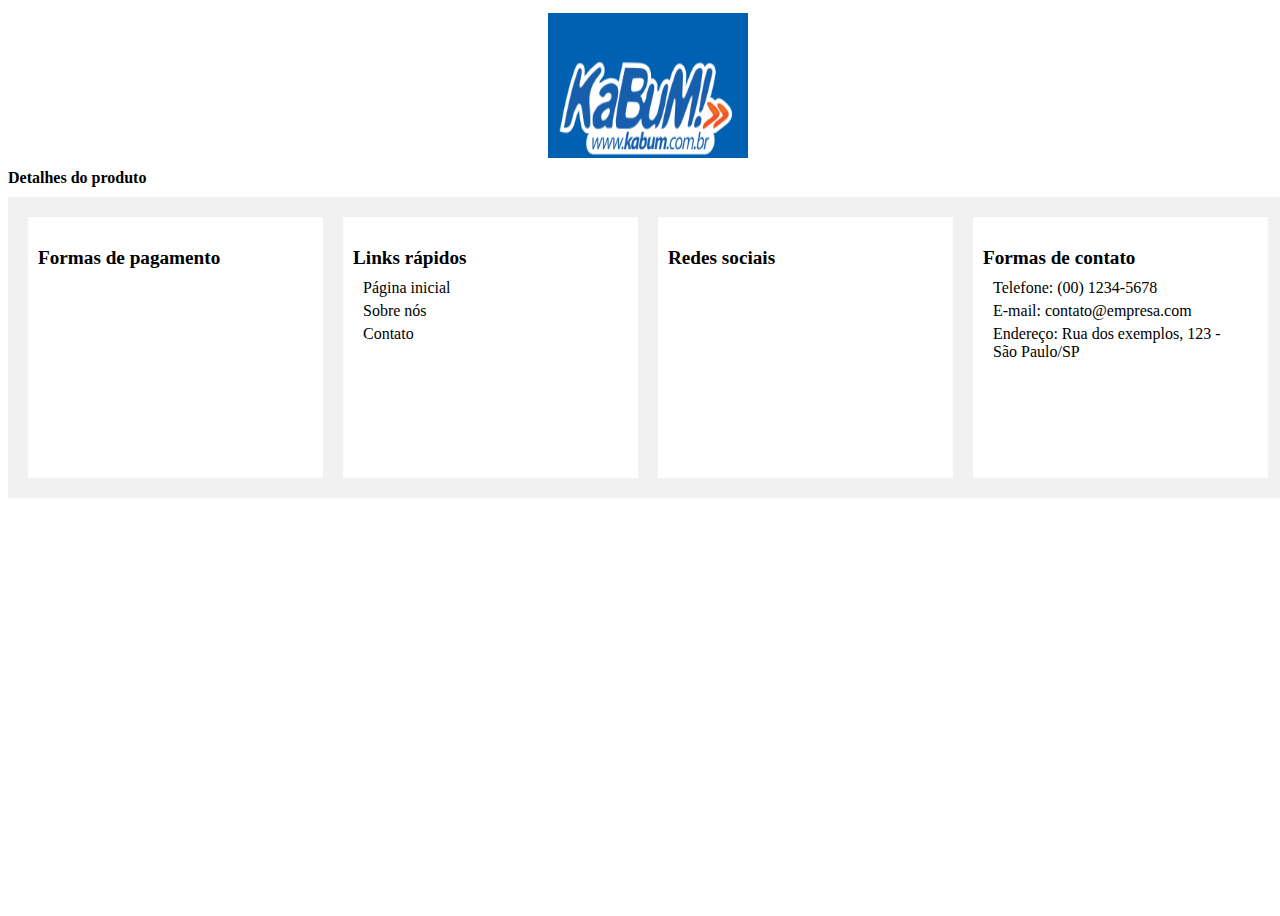
<file: detalhes.html>
<!DOCTYPE html> <!-- Declara o tipo de documento como HTML -->
<html> <!-- Início do documento HTML -->

<head> <!-- Início da seção de cabeçalho -->
  <meta charset="UTF-8">
  <meta name=”author” content=”Igor Lucas”>
  <meta name=”creator” content=”Igor Lucas”>
  <meta name="description" content="Página de e-commerce" />
  <meta name="viewport" content="" width-devive, initial-scale="1">
  <title>Kabum!</title> <!-- Define o título da página exibido na aba do navegador -->
  <!-- Integrando font awesome -->
  <link rel="stylesheet" href="https://cdnjs.cloudflare.com/ajax/libs/font-awesome/6.4.0/css/all.min.css"
    integrity="sha512-iecdLmaskl7CVkqkXNQ/ZH/XLlvWZOJyj7Yy7tcenmpD1ypASozpmT/E0iPtmFIB46ZmdtAc9eNBvH0H/ZpiBw=="
    crossorigin="anonymous" referrerpolicy="no-referrer" />

  <link rel="shortcut icon" href="/imgs/kabumicon.jpg"><!-- Colocar icone-->

  <!-- Integrand bootstrap -->
  <link href="https://cdn.jsdelivr.net/npm/bootstrap@5.3.0-alpha1/dist/css/bootstrap.min.css" rel="stylesheet"
    integrity="sha384-GLhlTQ8iRABdZLl6O3oVMWSktQOp6b7In1Zl3/Jr59b6EGGoI1aFkw7cmDA6j6gD" crossorigin="anonymous">
  <script src="https://cdn.jsdelivr.net/npm/bootstrap@5.3.0-alpha1/dist/js/bootstrap.bundle.min.js"
    integrity="sha384-w76AqPfDkMBDXo30jS1Sgez6pr3x5MlQ1ZAGC+nuZB+EYdgRZgiwxhTBTkF7CXvN"
    crossorigin="anonymous"></script>
   <script src="detalhes.js" crossorigin="anonymous"></script>

  <link rel="stylesheet" href="estilosdetalhes.css"><!-- Link Css -->


</head> <!-- Fim da seção de cabeçalho -->

<body class=""> <!-- Início da seção de corpo -->


  <header class="container-fluid p-3 rounded-bottom text-bg-primary">
    <!-- Cabeçalho da página, com o grid do bootstrap-->

    <div class="row justify-content-center altura-row text-bg-primary bg-primary bg-gradient ">
      <!-- Linha referente as colunas -->

      <div class="col-4 col-xs-12 text-bg-primary justify-content-center"><!-- Primeira Coluna -->

      </div>

      <div class="col-4 col-xs-12 text-bg-primary border-start border-end border-2  border-light second_colunm second-column-main"><!-- Segunda coluna -->
<a href="index.html">

     <img id="img-main" src="../imgs/kabum.png" alt="Logo da Kabum" class="img-fluid logo" > <!-- Logo da Kabum -->
</a>
      </div>



      <div class="colum3 col-4 col-xs-12 text-bg-primary"><!-- Terceira coluna -->
    </div>
  </header>
      </div>
   <h1 class="text-center">Detalhes do produto</h1>
    <div class="container">

      <div id="DivProdutos">

      </div>
    </div>

  <footer>
    <div class="pagamento">
    <h3>Formas de pagamento</h3>
    <ul>
      <li> <i class="fa-brands fa-cc-visa" style="font-size:50px;"></i></li>
      <li><i class="fa-brands fa-cc-mastercard" style="font-size:50px;"></i></li>
      <li><i class="fa-brands fa-cc-paypal" style="font-size:50px;"></i></li>
    </ul>
  </div>
  <div class="links">
    <h3>Links rápidos</h3>
    <ul>
      <li><a href="#">Página inicial</a></li>
      <li><a href="#">Sobre nós</a></li>
      <li><a href="#">Contato</a></li>
    </ul>
  </div>
  <div class="redes-sociais">
    <h3>Redes sociais</h3>
    <ul>
      <li><a href="#"><i class="fab fa-facebook"></i></a></li>
      <li><a href="#"><i class="fab fa-twitter"></i></a></li>
      <li><a href="#"><i class="fab fa-instagram"></i></a></li>
    </ul>
  </div>
  <div class="contato">
    <h3>Formas de contato</h3>
    <ul>
      <li>Telefone: (00) 1234-5678</li>
      <li>E-mail: contato@empresa.com</li>
      <li>Endereço: Rua dos exemplos, 123 - São Paulo/SP</li>
    </ul>
  </div>


  </footer>
</body> <!-- Fim da seção de corpo -->

</html> <!-- Fim do documento HTML -->
</file>
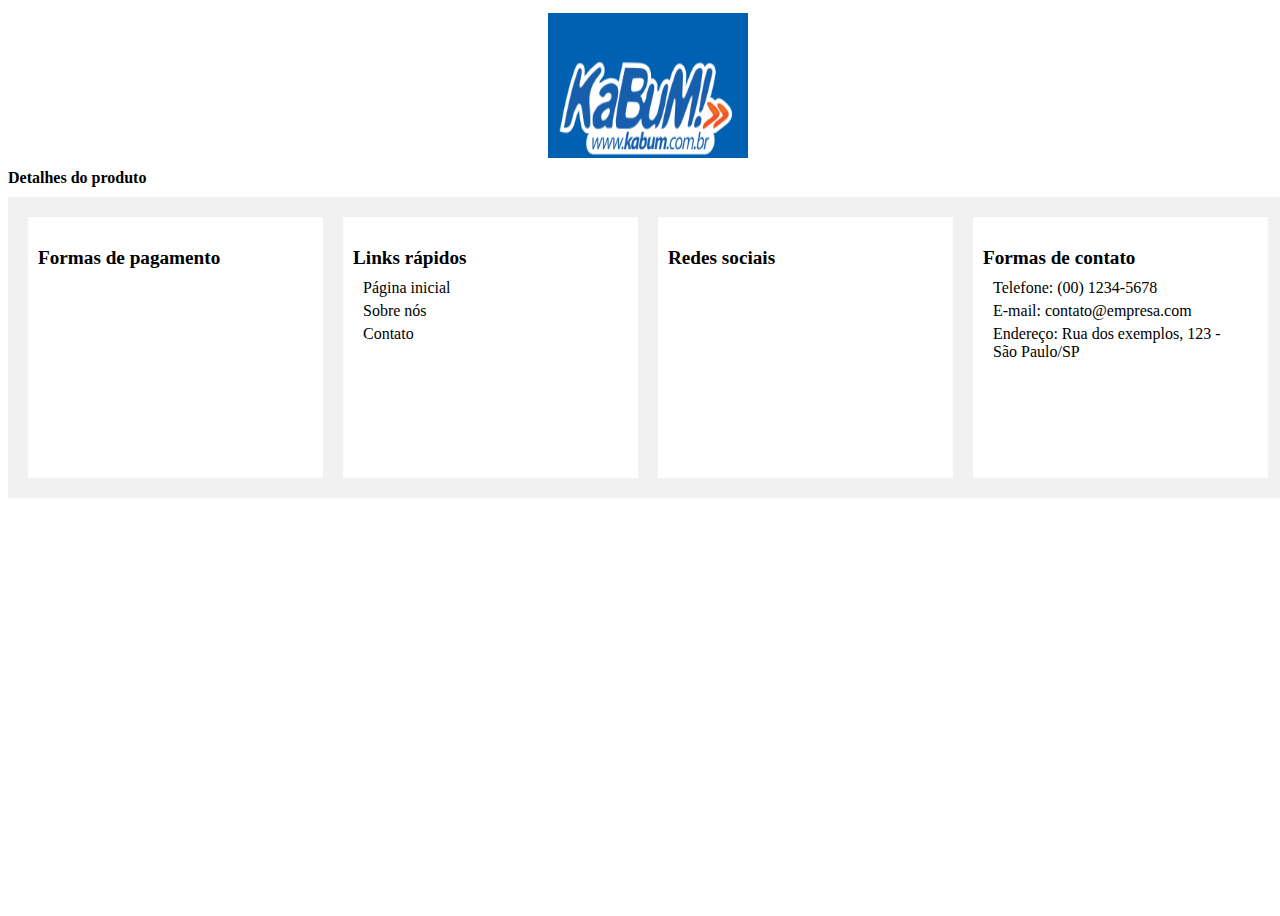
<file: detalhes/detalhes.html>
<!DOCTYPE html> <!-- Declara o tipo de documento como HTML -->
<html> <!-- Início do documento HTML -->

<head> <!-- Início da seção de cabeçalho -->
  <meta charset="UTF-8">
  <meta name=”author” content=”Igor Lucas”>
  <meta name=”creator” content=”Igor Lucas”>
  <meta name="description" content="Página de e-commerce" />
  <meta name="viewport" content="" width-devive, initial-scale="1">
  <title>Kabum!</title> <!-- Define o título da página exibido na aba do navegador -->
  <!-- Integrando font awesome -->
  <link rel="stylesheet" href="https://cdnjs.cloudflare.com/ajax/libs/font-awesome/6.4.0/css/all.min.css"
    integrity="sha512-iecdLmaskl7CVkqkXNQ/ZH/XLlvWZOJyj7Yy7tcenmpD1ypASozpmT/E0iPtmFIB46ZmdtAc9eNBvH0H/ZpiBw=="
    crossorigin="anonymous" referrerpolicy="no-referrer" />

  <link rel="shortcut icon" href="../imgs/kabumicon.jpg"><!-- Colocar icone-->

  <!-- Integrand bootstrap -->
  <link href="https://cdn.jsdelivr.net/npm/bootstrap@5.3.0-alpha1/dist/css/bootstrap.min.css" rel="stylesheet"
    integrity="sha384-GLhlTQ8iRABdZLl6O3oVMWSktQOp6b7In1Zl3/Jr59b6EGGoI1aFkw7cmDA6j6gD" crossorigin="anonymous">
  <script src="https://cdn.jsdelivr.net/npm/bootstrap@5.3.0-alpha1/dist/js/bootstrap.bundle.min.js"
    integrity="sha384-w76AqPfDkMBDXo30jS1Sgez6pr3x5MlQ1ZAGC+nuZB+EYdgRZgiwxhTBTkF7CXvN"
    crossorigin="anonymous"></script>
   <script src="detalhes.js" crossorigin="anonymous"></script>

  <link rel="stylesheet" href="estilos.css"><!-- Link Css -->


</head> <!-- Fim da seção de cabeçalho -->

<body class=""> <!-- Início da seção de corpo -->


  <header class="container-fluid p-3 rounded-bottom text-bg-primary">
    <!-- Cabeçalho da página, com o grid do bootstrap-->

    <div class="row justify-content-center altura-row text-bg-primary bg-primary bg-gradient ">
      <!-- Linha referente as colunas -->

      <div class="col-4 col-xs-12 text-bg-primary justify-content-center"><!-- Primeira Coluna -->

      </div>

      <div class="col-4 col-xs-12 text-bg-primary border-start border-end border-2  border-light second_colunm second-column-main"><!-- Segunda coluna -->
<a href="/home/index.html">

     <img id="img-main" src="../imgs/kabum.png" alt="Logo da Kabum" class="img-fluid logo" > <!-- Logo da Kabum -->
</a>
      </div>



      <div class="colum3 col-4 col-xs-12 text-bg-primary"><!-- Terceira coluna -->
    </div>
  </header>
      </div>
   <h1 class="text-center">Detalhes do produto</h1>
    <div class="container">

      <div id="DivProdutos">

      </div>
    </div>

  <footer>
    <div class="pagamento">
    <h3>Formas de pagamento</h3>
    <ul>
      <li> <i class="fa-brands fa-cc-visa" style="font-size:50px;"></i></li>
      <li><i class="fa-brands fa-cc-mastercard" style="font-size:50px;"></i></li>
      <li><i class="fa-brands fa-cc-paypal" style="font-size:50px;"></i></li>
    </ul>
  </div>
  <div class="links">
    <h3>Links rápidos</h3>
    <ul>
      <li><a href="#">Página inicial</a></li>
      <li><a href="#">Sobre nós</a></li>
      <li><a href="#">Contato</a></li>
    </ul>
  </div>
  <div class="redes-sociais">
    <h3>Redes sociais</h3>
    <ul>
      <li><a href="#"><i class="fab fa-facebook"></i></a></li>
      <li><a href="#"><i class="fab fa-twitter"></i></a></li>
      <li><a href="#"><i class="fab fa-instagram"></i></a></li>
    </ul>
  </div>
  <div class="contato">
    <h3>Formas de contato</h3>
    <ul>
      <li>Telefone: (00) 1234-5678</li>
      <li>E-mail: contato@empresa.com</li>
      <li>Endereço: Rua dos exemplos, 123 - São Paulo/SP</li>
    </ul>
  </div>


  </footer>
</body> <!-- Fim da seção de corpo -->

</html> <!-- Fim do documento HTML -->
</file>
<file: estilosdetalhes.css>
html {
  width: auto;
}
body{
  height: 100vh;
  width: 100vw;
}
/* Path: Códigos-WEB\Códigos-WEB\estilos.css */
.logo {
  height: 140px;
  width: 250px;
  padding-top: 5px;
  padding-bottom: 5px;
  margin-left: 150px;
}


/* Estilizando a barra de pesquisa */
.searchbox {
  position: absolute;
  display: flex;
  justify-content: space-between;
  /* aLINHA OS ITENS HORIZONTALMENTE */
  align-items: center;
  /* ALINHA OS ITENS VERTICALMENTE */
  width: 20%;
  height: 40px;
  border-radius: 20px;
  border: 2px solid blue;
  padding: 4px;
  font-size: 20px;
  background-color: #7ed6fb;
  float: left;
  margin-left: 2px;
}

.searchtext {
  border: none;
  outline: none;
  background: none;
  padding: 0;
  line-height: 40px;
  color: white;
  transition: 10s;
}

.searchbtn {
  width: 40px;
  height: 40px;
  border-radius: 50%;
  display: flex;
  justify-content: center;
  align-items: center;
}

.searchbox:hover>.searchtext {
  background: #e84118;
  width: 240px;
}

/* fim da estilização da searchbox */

* {
  font-size: 16px;
}

.colum3>ul:first-child {
  /*seleciona o primeiro filho de div*/
  display: flex;
  justify-content: start;
  align-items: center;
  list-style: none;
  margin: 0;
  padding: 0;
  padding-left: 10px;
}

.colum3>ul:nth-child(2) {
  /*seleciona o segundo filho de div*/
  display: flex;
  justify-content: start;
  list-style: none;
  margin: 0;
  margin-left: -35px;
  padding-top: 30px;
}

.altura-row {
  max-height: 150px;
  overflow: hidden;
}

li {
  margin: 0 10px;
}

.icon-carrinho {
  float: right;
  margin-right: 150px;
  font-size: 50px;
  margin-top: -40px;
}

.pcolum3 {
  /*paragrafo coluna 3*/
  margin-left: 9px;
}

a {
  text-decoration: none;
}

/* Path: Códigos-WEB\Códigos-WEB\estilos.css */

 #grid-section {
  /*seleciona o id grid-section para a div do lado do carousel*/
  display: grid;
  grid-template-columns: 300px 900px;
  grid-template-rows: 500px;
  grid-gap: 10px;
  padding: 10px;
  justify-content: center;
}

#grid-section:first-child {
  /*seleciona o primeiro filho de grid-section*/
  grid-column: 1/1;
  grid-row: 1/1;
}

#grid-section:nth-child(2) {
  /*seleciona o segundo filho de div*/
  grid-column: 2/2;
  grid-row: 1/1;
}

/* Flex da section */
.section-flex {
  display: flex;
  justify-content: center;
  flex-direction: column;
  align-items: start;
  gap: 10px;
  margin-top: 10px;
  padding-left: 10px;
  padding-right: 10px;
}

.select-section {
  width: 200px;
}

ul.cifrao {
  display: flex;
  flex-direction: column;
  gap: 10px;
  margin-top: 10px;
  padding-left: 10px;
  list-style-type: "$";
}

.btn-section {
  display: flex;
  flex-direction: row;
  align-items: center;
  justify-content: center;
}

.wbtn {
  width: 70%;
}

/* IMAGENS CAROUSEL */
.carousel-imgs {
  align-self: center;
}

/* main grid */

.flexlistamain {
  display: flex;
  flex-direction: column;
  align-items: center;
  justify-content: flex-start;
  gap: 1px;
}

.listaestrela {
  display: flex;
  flex-direction: row;
  justify-content: flex-start;
  list-style: none;
  margin: 0;
  padding: 0;
}

.precocortado {
  text-decoration: line-through;
  color: red;
}

/* FIM DO MAIN GRID */

/*Aside*/
.h1aside {
  text-align: center;
  margin-top: 10px;
  font-size: 20px;
}

.MostReview {
  display: flex;
  flex-direction: column;
  align-items: center;
  justify-content: flex-start;
  gap: 20px;
  margin-right: 5px;
  margin-left: 5px;
  margin-top: 5px;
  margin-bottom: 5px;

}

.imgMostReview {
  width: 90px;
  height: 90px;
  display: inline;
  float: left;
}

.asideitems {
  height: 120px;
  margin-right: 10px;
  margin-left: 10px;
  margin-top: 5px;
}

.listaestrelaAside {
  display: flex;
  flex-direction: row;
  justify-content: flex-end;
  list-style: none;
  margin: 0;
  padding: 0;
  width: 100px;
  float: right;
}

.Mostviewpreco {
  display: flex;
  align-items: flex-end;
}

.descriptionItems {
  display: flex;
  flex-direction: row;
  flex-wrap: wrap;
  align-items: center;
}

.seebtnb {
  width: 70px;
}

.Newsletter {
  display: flex;
  flex-direction: column;
  align-items: start;
  justify-content: flex-start;
  gap: 10px;
  margin-right: 5px;
  margin-left: 5px;
  margin-top: 5px;
  margin-bottom: 5px;
  padding-left: 20px;
}

.newsbtn {
  width: 100px;
  align-self: end;
}

/* FIM DO ASIDE */
/*footer*/
footer {
  display: grid;
  grid-template-columns: repeat(2, 1fr);
  grid-template-rows: repeat(2, auto);
  grid-gap: 20px;
  padding: 20px;
  background-color: #f1f1f1;
}

.pagamento,
.links,
.redes-sociais,
.contato {
  background-color: #fff;
  padding: 10px;
}

h3 {
  font-size: 1.2rem;
  margin-bottom: 10px;
}

ul {
  list-style: none;
  margin: 0;
  padding: 0;
}

li {
  margin-bottom: 5px;
}

a {
  color: #000;
  text-decoration: none;
}

i {
  font-size: 1.5rem;
  margin-right: 5px;
}

/*fazendo a responsividade*/

@media screen and (max-width: 600px) {

  /* Estilos para telas pequenas aqui */
  .container {
    flex-direction: column;
  }

  .sidebar {
    width: 100%;
  }

  .content {
    width: 100%;
    margin-left: 0;
  }
  .carousel-media{
    width: 500px;
    height:300px;
  }
}
@media only screen and (min-width: 768px) {
  footer {
    grid-template-columns: repeat(4, 1fr);
    grid-template-rows: auto;
  }
}

@media screen and (min-width: 601px) and (max-width: 900px) {

  #grid-section { 
    /*seleciona o id grid-section para a div do lado do carousel*/
    display: grid !important;
    grid-template-columns: 300px 500px !important; 
    grid-template-rows: 500px !important;
    grid-gap: 10px;
    padding: 10px;
    justify-content: center;
  }
  
  #grid-section:first-child {
    /*seleciona o primeiro filho de grid-section*/
    grid-column: 1/1;
    grid-row: 1/1;
  }
  
  #grid-section:nth-child(2) {
    /*seleciona o segundo filho de div*/
    grid-column: 2/2;
    grid-row: 1/1;
  }

  /* Estilos para telas médias aqui */
  .container {
    flex-direction: row;
  }

  .sidebar {
    width: 30%;
  }

  .content {
    width: 70%;
    margin-left: 5%;
  }


 .carousel-media{
    width: 500px;
    height:300px;
  }
}

.paragrafo{
  font-size: 20px;
  margin-left: 10px;
  margin-right: 10px;
  margin-top: 0px;
  margin-bottom: 10px;
}
.second_colunm{
  display: flex;
  align-items: center;
  justify-content: center;
}
.carousel-media{
  width: 80%;
  height: 100%;
}

.second-column-main{
  display: flex;
  align-items: center;
  justify-content: center;
}
#img-main{
  width: 200px;
  height: 190px;
  margin: 0;
}
.produtos{
  box-shadow: 10px 10px 20px 10px  rgba(0, 0, 0, 0.4);
  box-sizing: border-box;
  margin: 0 0;
  align-items: center;
  text-align: center;
  display: inline-flex;
  flex-direction: column;
  width: 400px;
  padding: 10px 10px;
  border-radius: 50px;
  margin-bottom: 30px;
  margin-top: 60px;
  height: auto;
  background-color: #ffffff;

}
.produtos > img{
  width: 200px;
  height: 190px;
  margin: 0;
}
#DivProdutos{
  display: flex;
  flex-direction: row;
  justify-content: center;
  align-items: center;
  flex-wrap: wrap;
}
.card-button {
  display: inline-block;
  padding: 10px 20px;
  background-color: #0099ff;
  color: #fff;
  text-decoration: none;
  border: none;
  border-radius: 4px;
  cursor: pointer;
  transition: background-color 0.3s ease;
}

.card-button:hover {
  background-color: #66ccff;
}

.card-button:active {
  background-color: #003d66;
}
</file>
<file: detalhes/estilos.css>
html {
  width: auto;
}
body{
  height: 100vh;
  width: 100vw;
}
/* Path: Códigos-WEB\Códigos-WEB\estilos.css */
.logo {
  height: 140px;
  width: 250px;
  padding-top: 5px;
  padding-bottom: 5px;
  margin-left: 150px;
}


/* Estilizando a barra de pesquisa */
.searchbox {
  position: absolute;
  display: flex;
  justify-content: space-between;
  /* aLINHA OS ITENS HORIZONTALMENTE */
  align-items: center;
  /* ALINHA OS ITENS VERTICALMENTE */
  width: 20%;
  height: 40px;
  border-radius: 20px;
  border: 2px solid blue;
  padding: 4px;
  font-size: 20px;
  background-color: #7ed6fb;
  float: left;
  margin-left: 2px;
}

.searchtext {
  border: none;
  outline: none;
  background: none;
  padding: 0;
  line-height: 40px;
  color: white;
  transition: 10s;
}

.searchbtn {
  width: 40px;
  height: 40px;
  border-radius: 50%;
  display: flex;
  justify-content: center;
  align-items: center;
}

.searchbox:hover>.searchtext {
  background: #e84118;
  width: 240px;
}

/* fim da estilização da searchbox */

* {
  font-size: 16px;
}

.colum3>ul:first-child {
  /*seleciona o primeiro filho de div*/
  display: flex;
  justify-content: start;
  align-items: center;
  list-style: none;
  margin: 0;
  padding: 0;
  padding-left: 10px;
}

.colum3>ul:nth-child(2) {
  /*seleciona o segundo filho de div*/
  display: flex;
  justify-content: start;
  list-style: none;
  margin: 0;
  margin-left: -35px;
  padding-top: 30px;
}

.altura-row {
  max-height: 150px;
  overflow: hidden;
}

li {
  margin: 0 10px;
}

.icon-carrinho {
  float: right;
  margin-right: 150px;
  font-size: 50px;
  margin-top: -40px;
}

.pcolum3 {
  /*paragrafo coluna 3*/
  margin-left: 9px;
}

a {
  text-decoration: none;
}

/* Path: Códigos-WEB\Códigos-WEB\estilos.css */

 #grid-section {
  /*seleciona o id grid-section para a div do lado do carousel*/
  display: grid;
  grid-template-columns: 300px 900px;
  grid-template-rows: 500px;
  grid-gap: 10px;
  padding: 10px;
  justify-content: center;
}

#grid-section:first-child {
  /*seleciona o primeiro filho de grid-section*/
  grid-column: 1/1;
  grid-row: 1/1;
}

#grid-section:nth-child(2) {
  /*seleciona o segundo filho de div*/
  grid-column: 2/2;
  grid-row: 1/1;
}

/* Flex da section */
.section-flex {
  display: flex;
  justify-content: center;
  flex-direction: column;
  align-items: start;
  gap: 10px;
  margin-top: 10px;
  padding-left: 10px;
  padding-right: 10px;
}

.select-section {
  width: 200px;
}

ul.cifrao {
  display: flex;
  flex-direction: column;
  gap: 10px;
  margin-top: 10px;
  padding-left: 10px;
  list-style-type: "$";
}

.btn-section {
  display: flex;
  flex-direction: row;
  align-items: center;
  justify-content: center;
}

.wbtn {
  width: 70%;
}

/* IMAGENS CAROUSEL */
.carousel-imgs {
  align-self: center;
}

/* main grid */

.flexlistamain {
  display: flex;
  flex-direction: column;
  align-items: center;
  justify-content: flex-start;
  gap: 1px;
}

.listaestrela {
  display: flex;
  flex-direction: row;
  justify-content: flex-start;
  list-style: none;
  margin: 0;
  padding: 0;
}

.precocortado {
  text-decoration: line-through;
  color: red;
}

/* FIM DO MAIN GRID */

/*Aside*/
.h1aside {
  text-align: center;
  margin-top: 10px;
  font-size: 20px;
}

.MostReview {
  display: flex;
  flex-direction: column;
  align-items: center;
  justify-content: flex-start;
  gap: 20px;
  margin-right: 5px;
  margin-left: 5px;
  margin-top: 5px;
  margin-bottom: 5px;

}

.imgMostReview {
  width: 90px;
  height: 90px;
  display: inline;
  float: left;
}

.asideitems {
  height: 120px;
  margin-right: 10px;
  margin-left: 10px;
  margin-top: 5px;
}

.listaestrelaAside {
  display: flex;
  flex-direction: row;
  justify-content: flex-end;
  list-style: none;
  margin: 0;
  padding: 0;
  width: 100px;
  float: right;
}

.Mostviewpreco {
  display: flex;
  align-items: flex-end;
}

.descriptionItems {
  display: flex;
  flex-direction: row;
  flex-wrap: wrap;
  align-items: center;
}

.seebtnb {
  width: 70px;
}

.Newsletter {
  display: flex;
  flex-direction: column;
  align-items: start;
  justify-content: flex-start;
  gap: 10px;
  margin-right: 5px;
  margin-left: 5px;
  margin-top: 5px;
  margin-bottom: 5px;
  padding-left: 20px;
}

.newsbtn {
  width: 100px;
  align-self: end;
}

/* FIM DO ASIDE */
/*footer*/
footer {
  display: grid;
  grid-template-columns: repeat(2, 1fr);
  grid-template-rows: repeat(2, auto);
  grid-gap: 20px;
  padding: 20px;
  background-color: #f1f1f1;
}

.pagamento,
.links,
.redes-sociais,
.contato {
  background-color: #fff;
  padding: 10px;
}

h3 {
  font-size: 1.2rem;
  margin-bottom: 10px;
}

ul {
  list-style: none;
  margin: 0;
  padding: 0;
}

li {
  margin-bottom: 5px;
}

a {
  color: #000;
  text-decoration: none;
}

i {
  font-size: 1.5rem;
  margin-right: 5px;
}

/*fazendo a responsividade*/

@media screen and (max-width: 600px) {

  /* Estilos para telas pequenas aqui */
  .container {
    flex-direction: column;
  }

  .sidebar {
    width: 100%;
  }

  .content {
    width: 100%;
    margin-left: 0;
  }
  .carousel-media{
    width: 500px;
    height:300px;
  }
}
@media only screen and (min-width: 768px) {
  footer {
    grid-template-columns: repeat(4, 1fr);
    grid-template-rows: auto;
  }
}

@media screen and (min-width: 601px) and (max-width: 900px) {

  #grid-section { 
    /*seleciona o id grid-section para a div do lado do carousel*/
    display: grid !important;
    grid-template-columns: 300px 500px !important; 
    grid-template-rows: 500px !important;
    grid-gap: 10px;
    padding: 10px;
    justify-content: center;
  }
  
  #grid-section:first-child {
    /*seleciona o primeiro filho de grid-section*/
    grid-column: 1/1;
    grid-row: 1/1;
  }
  
  #grid-section:nth-child(2) {
    /*seleciona o segundo filho de div*/
    grid-column: 2/2;
    grid-row: 1/1;
  }

  /* Estilos para telas médias aqui */
  .container {
    flex-direction: row;
  }

  .sidebar {
    width: 30%;
  }

  .content {
    width: 70%;
    margin-left: 5%;
  }


 .carousel-media{
    width: 500px;
    height:300px;
  }
}

.paragrafo{
  font-size: 20px;
  margin-left: 10px;
  margin-right: 10px;
  margin-top: 0px;
  margin-bottom: 10px;
}
.second_colunm{
  display: flex;
  align-items: center;
  justify-content: center;
}
.carousel-media{
  width: 80%;
  height: 100%;
}

.second-column-main{
  display: flex;
  align-items: center;
  justify-content: center;
}
#img-main{
  width: 200px;
  height: 190px;
  margin: 0;
}
.produtos{
  box-shadow: 10px 10px 20px 10px  rgba(0, 0, 0, 0.4);
  box-sizing: border-box;
  margin: 0 0;
  align-items: center;
  text-align: center;
  display: inline-flex;
  flex-direction: column;
  width: 400px;
  padding: 10px 10px;
  border-radius: 50px;
  margin-bottom: 30px;
  margin-top: 60px;
  height: auto;
  background-color: #ffffff;

}
.produtos > img{
  width: 200px;
  height: 190px;
  margin: 0;
}
#DivProdutos{
  display: flex;
  flex-direction: row;
  justify-content: center;
  align-items: center;
  flex-wrap: wrap;
}
.card-button {
  display: inline-block;
  padding: 10px 20px;
  background-color: #0099ff;
  color: #fff;
  text-decoration: none;
  border: none;
  border-radius: 4px;
  cursor: pointer;
  transition: background-color 0.3s ease;
}

.card-button:hover {
  background-color: #66ccff;
}

.card-button:active {
  background-color: #003d66;
}
</file>
